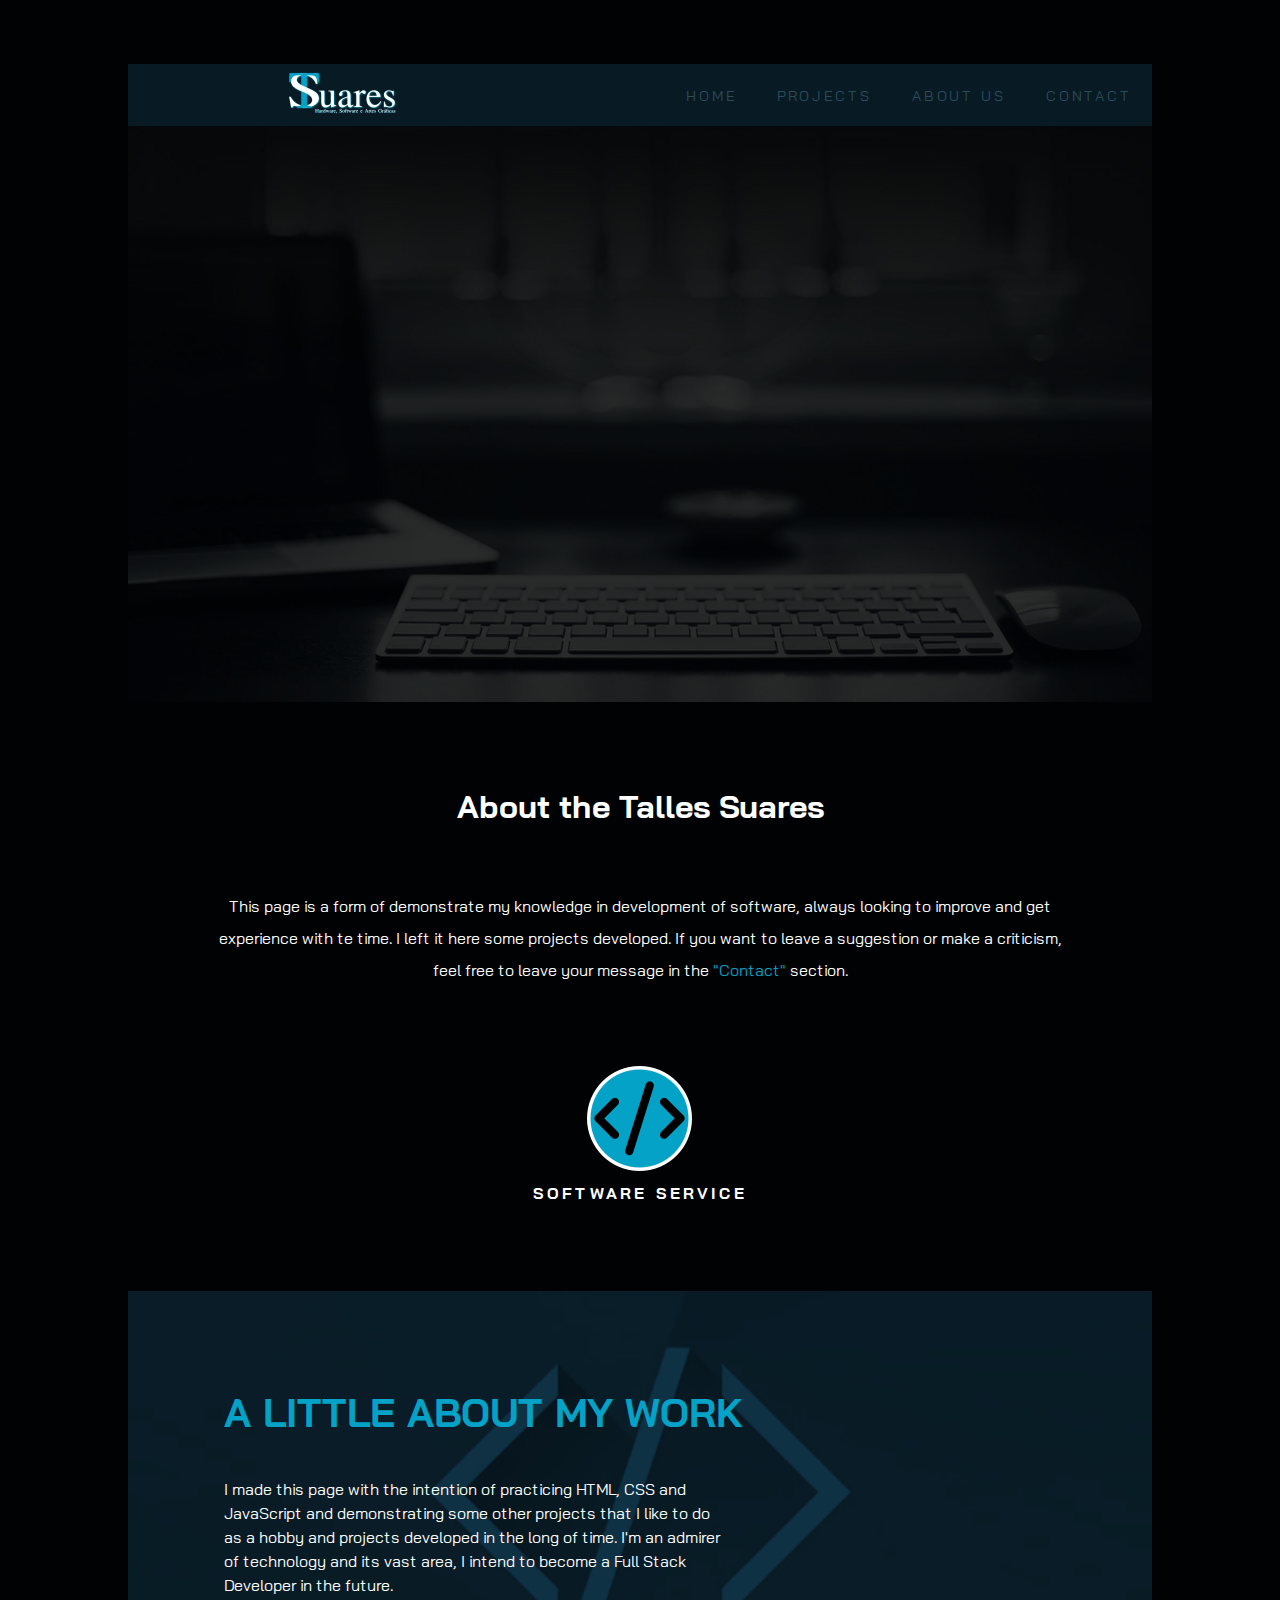
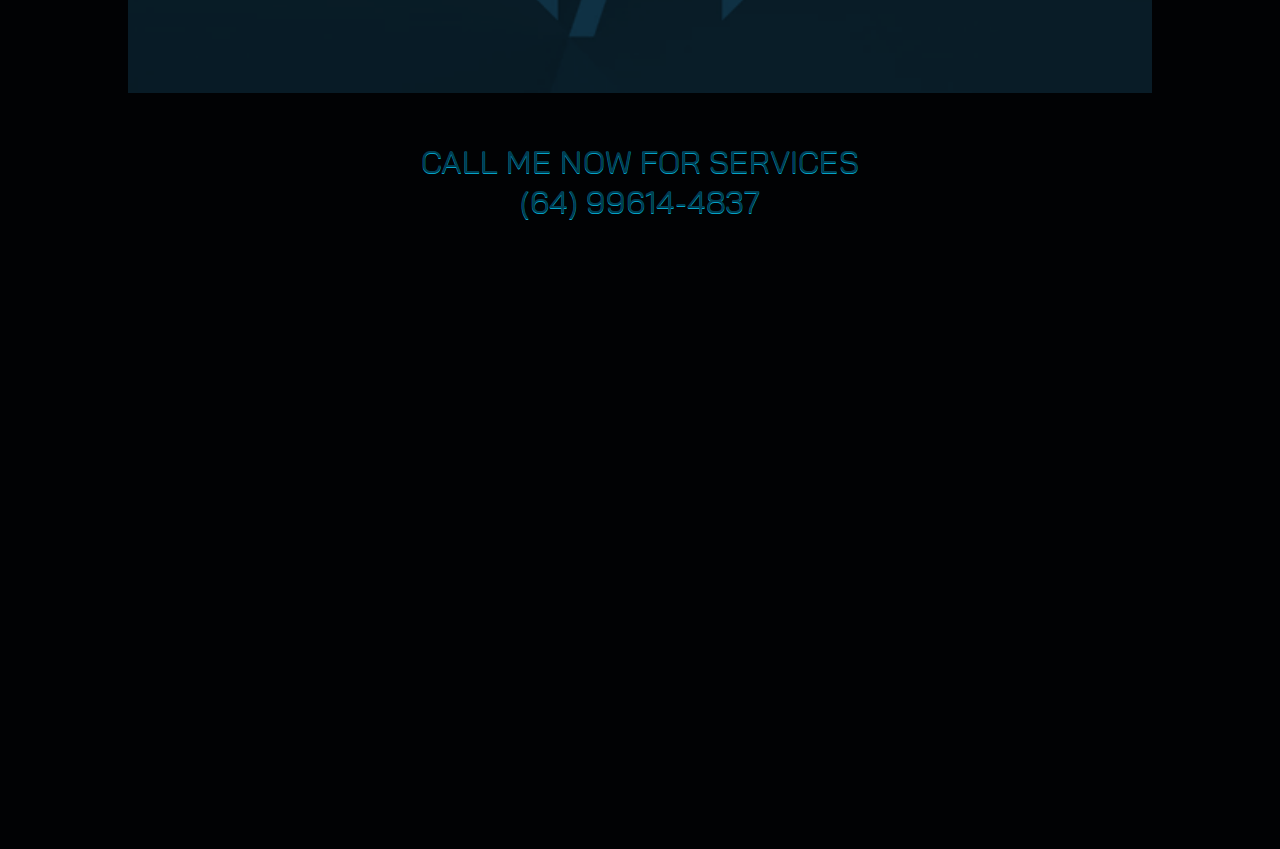
<file: index.html>
<!doctype html>
<!-- doctype informa ao agente de usuario a versão do html que deve ser renderizada-->
<html lang="pt-br">
    <head>
        <title> TSuares | Tech Services </title>
        <meta charset="utf-8">
        <meta name="author" content="Suares, Talles">
        <meta name="description" content="Services of Hardware, Software and Graphic Designer">
        <meta name="keywords" content="hardware, software, graphic designer">
        <link rel="stylesheet" href="css/style.css">
        
    </head>
    <body>
        <div id="principal">
            <header class="header-top">
                <a href="./index.html"><img class="logotipo" src="imagens/SuaresLogo.png" alt="Logotipo TSuares"></a>
                <nav class="header-nav">
                    <ul>
                        <li><a href="index.html">Home</a></li>
                        <li><a href="./pages/projects.html">Projects</a></li>
                        <li><a href="./pages/about.html">About Us</a></li>
                        <li><a href="./pages/contact.html">Contact</a></li>
                    </ul>
                </nav>
            </header>

            <img class="background" src="imagens/bg.jpg" alt="Wallpaper with keyboard, mouse and laptop">
            
            <article class="portfolio">
                <h1>About the Talles Suares</h1>
                <p>This page is a form of demonstrate my knowledge in development of software, always looking to improve and get experience with te time. I left it here some projects developed. If you want to leave a suggestion or make a criticism, feel free to leave your message in the <a href="./pages/contact.html">"Contact"</a> section.</p>
            </article>
             
            <section class="services">
                <article class="services-card">
                    <img src="imagens/softwareIcon.png" alt="modelo 1">
                    <p class="service-title">Software Service</p>
                    <!--<p class="gallery-text">Strong Sersonality</p>-->
                </article>
            </section>
             
            <article class="about">
                <h2>A little about my work</h2>
                <p>I made this page with the intention of practicing HTML, CSS and JavaScript and demonstrating some other projects that I like to do as a hobby and projects developed in the long of time. I'm an admirer of technology and its vast area, I intend to become a Full Stack Developer in the future.</p>
            </article>
             
            <div id="contact">
                <address>
                    Call me now for services<br>
                    (64) 99614-4837
                </address>
            </div>

            <div class="maps">
                <iframe src="https://www.google.com/maps/embed?pb=!1m18!1m12!1m3!1d60752.119895028954!2d-51.754148884396635!3d-17.885103172143356!2m3!1f0!2f0!3f0!3m2!1i1024!2i768!4f13.1!3m3!1m2!1s0x93626c8faf7faafd%3A0x50abe71674598b4b!2zSmF0YcOtLCBHTw!5e0!3m2!1spt-BR!2sbr!4v1674055198307!5m2!1spt-BR!2sbr" width="100%" height="512" frameborder="0" style="border:0" allowfullscreen></iframe>
            </div>
        </div>
    </body>
</html>
</file>
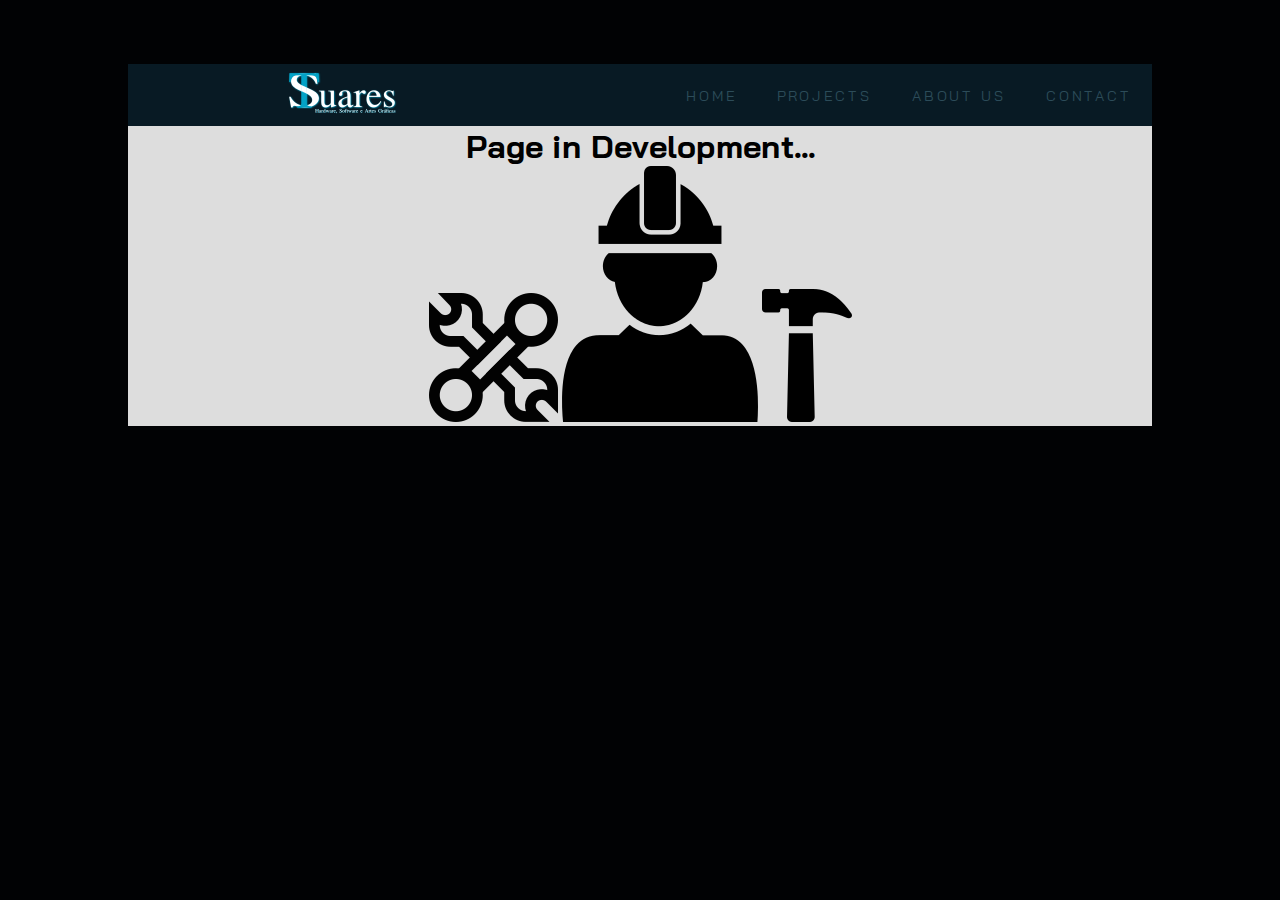
<file: pages/projects.html>
<!doctype html>
<!-- doctype informa ao agente de usuario a versão do html que deve ser renderizada-->
<html lang="pt-br">
    <head>
        <title> TSuares | Projects </title>
        <meta charset="utf-8">
        <meta name="author" content="Suares, Talles">
        <link rel="stylesheet" href="../css/style.css">
        
    </head>
    <body>
        <div id="principal">
            <header class="header-top">
                <a href="../index.html"><img class="logotipo" src="../imagens/SuaresLogo.png" alt="Logotipo TSuares"></a>
                <nav class="header-nav">
                    <ul>
                        <li><a href="../index.html">Home</a></li>
                        <li><a href="projects.html">Projects</a></li>
                        <li><a href="about.html">About Us</a></li>
                        <li><a href="contact.html">Contact</a></li>
                    </ul>
                </nav>
            </header>
                <div class="development" style="background: #ddd; text-align: center;">
                    <h1 style="color: #000;">Page in Development...</h1>
                    <img src="../imagens/tools.png" alt="Image of tools">
                    <img src="../imagens/operator.png" alt="Image of tools">
                    <img src="../imagens/hammer.png" alt="Image of tools">
                </div>
        </div>
    </body>
</html>
</file>
<file: css/style.css>
@import url('https://fonts.googleapis.com/css2?family=Bai+Jamjuree:wght@200;300;400;500&display=swap');

*{
    margin: 0;
    padding: 0;
    font-family: "Bai Jamjuree", Verdana, Geneva, Tahoma, sans-serif;
    color: #fff;
}
body{
    background: #010204;
}
#principal{
    max-width: 1024px;
    margin: 4em auto;
}
.background{
    width: 100%;
    opacity: .4;
}
header{
    position: fixed;
}
.header-top{
    position: relative;
    display: flex;
    align-items: center;
    background: #081a24;
}
.header-top img{
    margin: .5em 0 .5em 10em;
}
.header-nav{
    position: absolute;
    right: 0;
}
.header-nav ul{
    display: flex;
}
.header-nav ul li{
    list-style: none;
    margin: 0 20px;
}
.header-nav ul li a{
    text-decoration: none;
    color: #2c4c59;
    text-transform: uppercase;
    letter-spacing: .2em;
    font-size: .9em;
    transition: color .5s;
}
.header-nav ul li:hover a{
    color: #fff;
}

.portfolio{
    margin: 5em;
    text-align: center;
}
.portfolio h1{
    margin-bottom: 2em;
}
.portfolio p{
    line-height: 2em;
}
.portfolio p a{
    color: #03a2c6;
    text-decoration: none;
}

.services{
    display: flex;
    justify-content: center;
    gap: 3.5em;
    padding-bottom: 5em;
}
.services-card{
    text-align: center;
}
.services-card .service-title{
    text-transform: uppercase;
    letter-spacing: .2em;
    font-weight: bold;
    padding: .5em;
}

.about{
    background-image: url(../imagens/aboutBg.png);
    background-repeat: no-repeat;
    background-position: center;
    background-size: 100%;
    padding: 6em;
}
.about h2{
    text-transform: uppercase;
    font-size: 2.5em;
    padding-bottom: 1em;
    color: #03a2c6;
}
.about p{
    width: 500px;
    line-height: 1.5em;
    color: #fff;
}

#contact{
    text-align: center;
    padding: 3em;
}
#contact address{
    font-size: 2em;
    text-transform: uppercase;
    color: #003d52;
    font-style: unset;
    text-shadow: 0 1px #03a2c6;
}

.maps{
    width: 100%;
}

.rodape{
    display: block;
    text-align: center;
    background: #081a24;
    padding: 1em;
    font-size: .8em;
    letter-spacing: .4em;
    margin-top: 3em;
}
@media (max-width: 981px) {
    .header-top{
        flex-direction: column;
    }
    .header-top img{
        width: 125px;
        margin: 15px 0;
    }
    .header-top{
        width: 100%;
    }
    .header-nav{
        position: relative;
    }
    .header-nav ul{
        display: flex;
        flex-direction: column;
        border-top: 1px solid #fff;
    }
    .header-nav li{
        display: inline-block;
        padding: 20px 0;
        text-align: center;
    }
}
</file>
